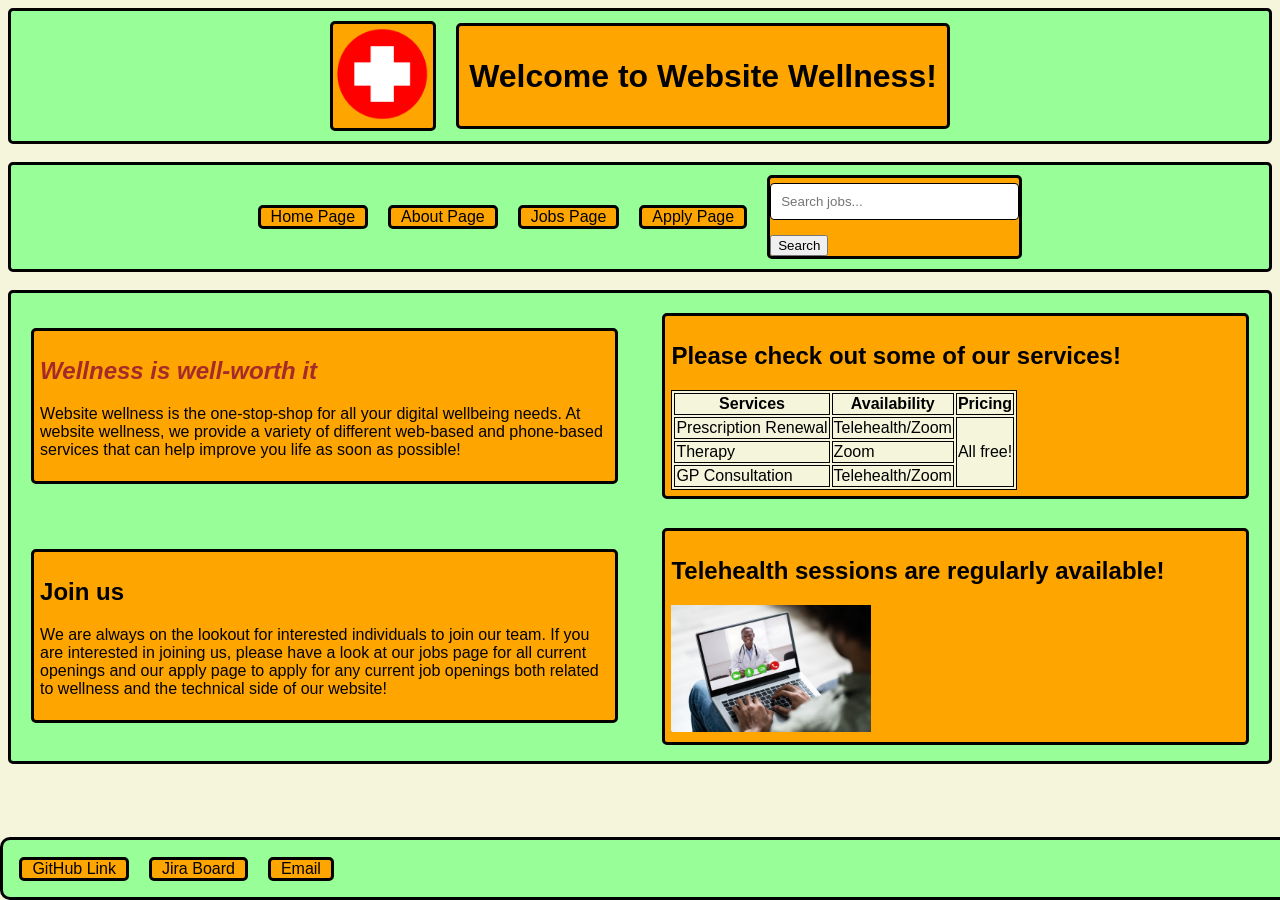
<file: index.html>
<!DOCTYPE html>
<html lang="en">
<head>
    <meta charset="UTF-8">
    <meta name="description" content="Home page for the website">
    <meta name="author" content="Lachie Colville">
    <meta name="viewport" content="width=device-width, initial-scale=1.0">
    
    <link rel="stylesheet" href="styles\style.css">
    <link rel="icon" href="styles/cross.png">

    <title>Website Wellness Home</title>
</head>
<body>
<!--Header that contains the nav bar and regular headings-->
    <header>
        <div class="container center">
            <div><img src="styles/cross.png" alt="Our logo" id="logo"></div>
            <div>   
                <h1>
                    Welcome to Website Wellness! 
                </h1>
            </div> 
        </div>
        <br>

        <nav>
            <div class="navcontainer center">
                <div><a href="index.html"> Home Page</a></div>
                <div><a href="about.html"> About Page</a></div>
                <div><a href="jobs.html"> Jobs Page</a></div>
                <div><a href="apply.html"> Apply Page</a></div>
                <div><form><input type="text" aria-label="Search the site" placeholder="Search jobs..."><button>Search</button></form></div>
            </div>
        </nav>
    </header>
    <br>
<!-- Main content, structured as a grid -->
    <main class="bgimage grid">
        <section>
            <h2 style="color:brown; font-style: italic">Wellness is well-worth it</h2>
            <p>Website wellness is the one-stop-shop for all your digital wellbeing needs. At website wellness, we provide a variety of different web-based and phone-based services that can help improve you life as soon as possible!</p>
        </section>
        <section>
            <h2>Please check out some of our services!</h2>
            <table>
                <tr>
                    <th>Services</th>
                    <th>Availability</th>
                    <th>Pricing</th>
                </tr>
                <tr>
                    <td>Prescription Renewal</td>
                    <td>Telehealth/Zoom</td>
                    <td rowspan="3">All free!</td>
                </tr>
                <tr>
                    <td>Therapy</td>
                    <td>Zoom</td>
                </tr>
                <tr>
                    <td>GP Consultation</td>
                    <td>Telehealth/Zoom</td>
                </tr>
            </table>
        </section>
        <section>
            <h2>Join us</h2>
            <p>We are always on the lookout for interested individuals to join our team. If you are interested in joining us, please have a look at our <a href="jobs.html" class="nogap">jobs page</a> for all current openings and our <a href="apply.html" class="nogap">apply page</a> to apply for any current job openings both related to wellness and the technical side of our website!</p>
        </section>
        <section>
            <h2>Telehealth sessions are regularly available!</h2>
            <img src="styles/telehealth.jpeg" alt="A photo of a telehealth appointment">
        </section>    
    </main>
    
<!--Footer housing all relevnant information-->
    <footer>
        <div class="footercontainer">
            <div><a href="https://github.com/106278803/WebTech_A1" target="_blank">GitHub Link</a></div>
            <div><a href="https://webtechthree.atlassian.net/jira/software/projects/WTA/summary?atlOrigin=eyJpIjoiMjNmNjIyY2NjZDc1NDRlZDhhMTFiNjBiYzk4MWRmNGYiLCJwIjoiaiJ9" target="_blank">Jira Board</a></div>
            <div><a href="mailto:106278803@student.swin.edu.au">Email</a></div>
        </div>
    </footer>
    
</body>
</html>
</file>
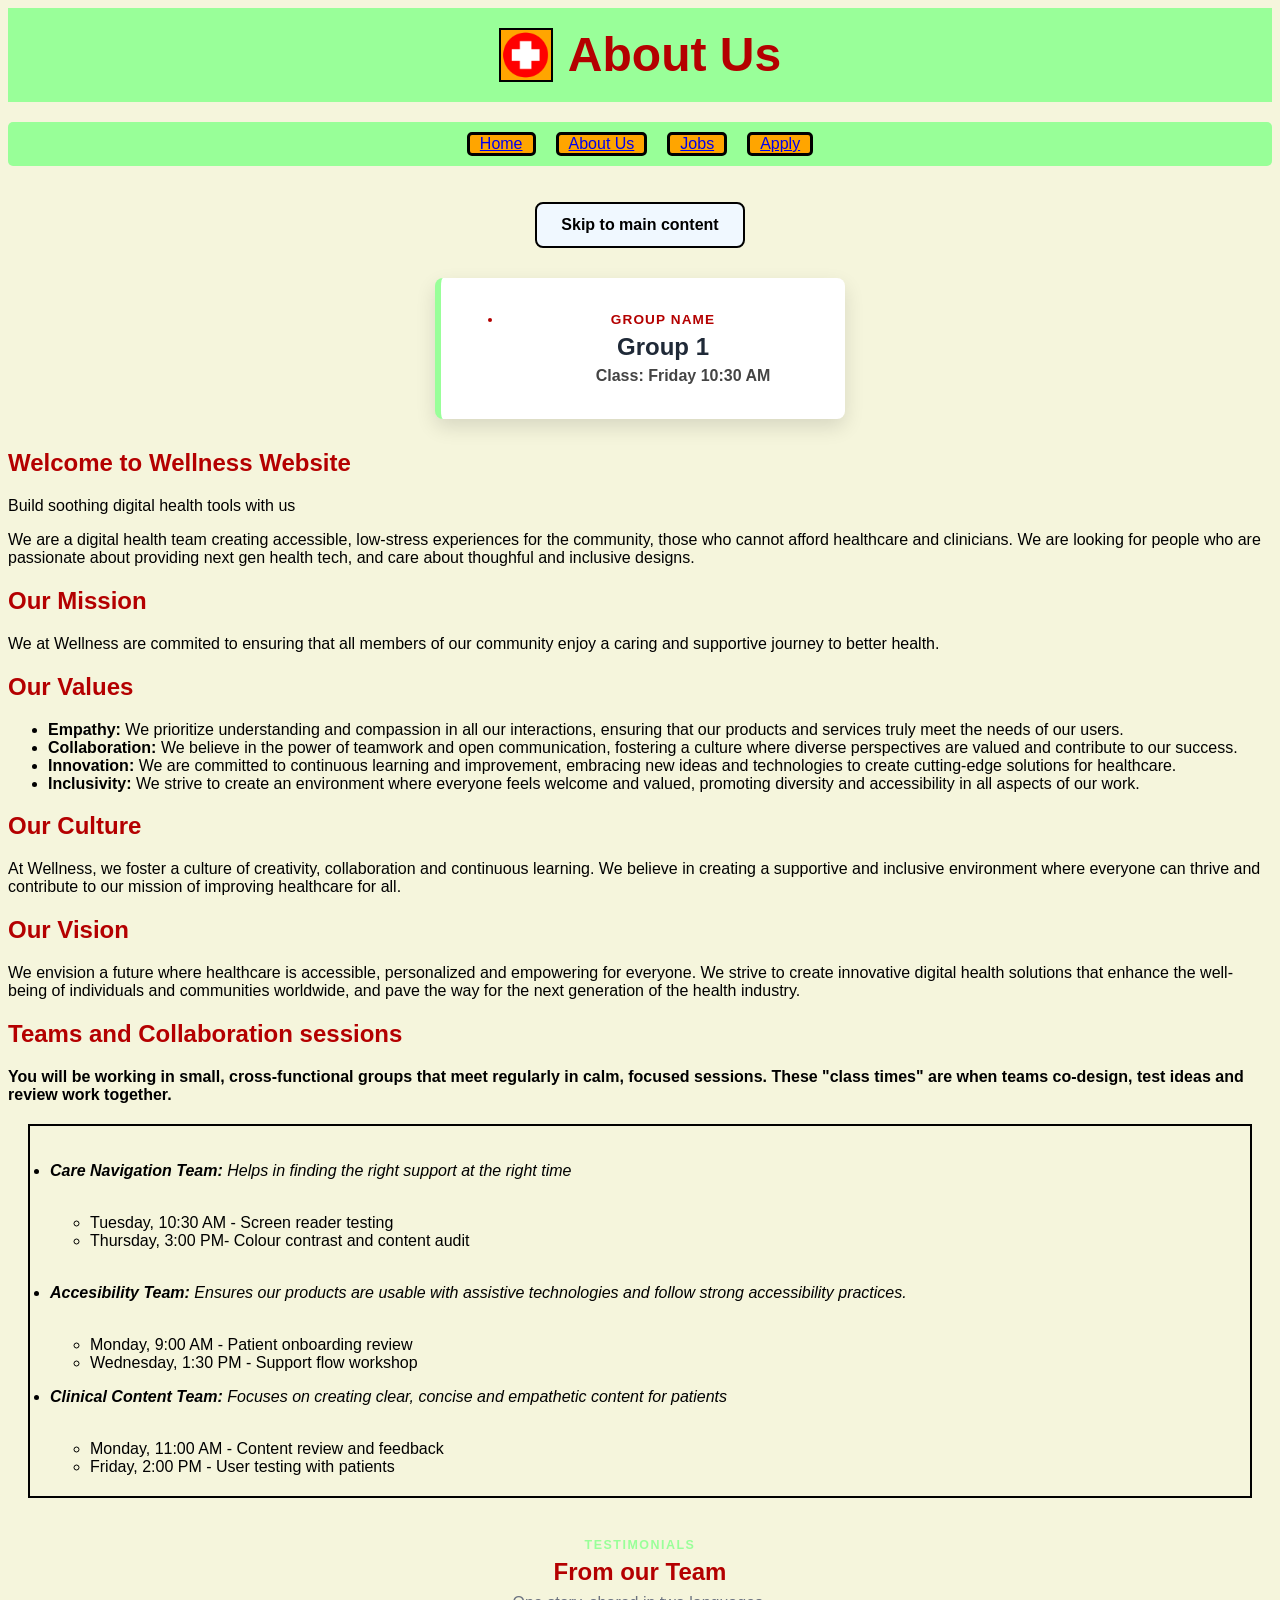
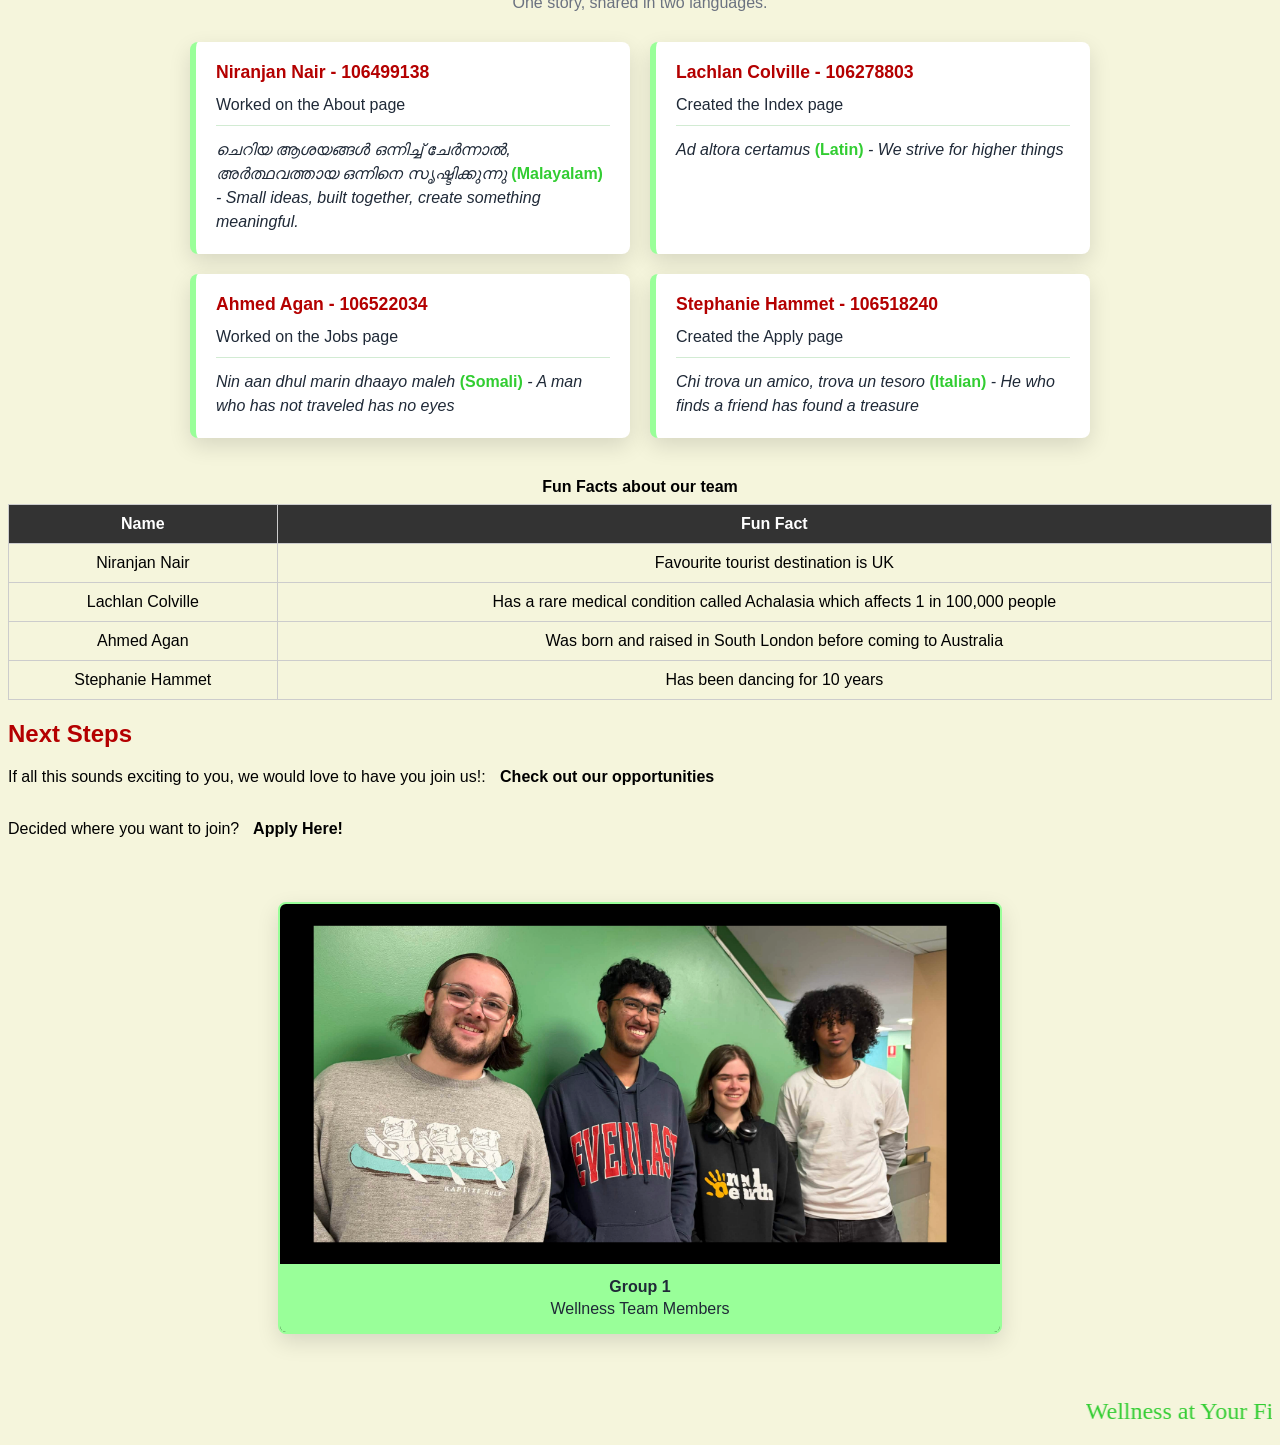
<file: about.html>
<!DOCTYPE html>
<html lang="en">
    <head>
    <link rel="stylesheet" href="styles/about.css">
        <meta charset="UTF-8">
        <meta name="description" content="About us">
        <meta name="keywords" content="healthcare, digital, technology">
        <meta name="author" content="Niranjan Nair">
        <title> About us</title>
    <body>
            <div class="title-bar">
                <div class="logo-box">
                    <a 
                        href="index.html"
                        target="_blank"
                        title="homepage"
                        hreflang="en">
                        
                        <img src="images/cross.png"
                        alt="Wellness Logo" 
                        class="logo"
                        title="Wellness Logo"
                        loading="lazy">

                    </a>
                    
                
                </div>
                
                <h1>About Us</h1>
                
                
            </div>
            <div class="navcontainer center">
                    <div><a href="index.html">Home</a></div>
                    <div><a href="about.html">About Us</a></div>
                    <div><a href="jobs.html">Jobs</a></div>
                    <div><a href="apply.html">Apply</a></div>
                </div>
            <br><br>
            <div class="button-wrap">
                <button
                class="skip-link"
                type="button"
                onclick="document.getElementById('main').focus();"
             >
                Skip to main content
                </button>
            </div>
            

            <header>
                <div class = group-info>
                    <ul>
                    <li class = group-label>Group Name</li>
                    <h3>Group 1</h3>
                    <ul class = group-time>
                        Class: Friday 10:30 AM
                    </ul>
                </ul>
                </div>
                
                <div class="hero">
                    <span class="badge"><h2>Welcome to Wellness Website</h2> </span>
                    <p>Build soothing digital health tools with us</p>
                    <p id="lede">
                            We are a digital health team creating accessible, low-stress experiences for
                            the community, those who cannot afford healthcare and clinicians. We are looking for
                            people who are passionate about providing next gen health tech, and care about 
                            thoughful and inclusive designs.
                    </p>
                </div>
            </header>
            
            <main id="main" tabindex="-1">
                <section aria-labelledby="mission">
                    <h2 id = "mission">Our Mission</h2>
                    <p>
                        We at Wellness are commited to ensuring that all members of our community enjoy a caring and supportive journey to
                        better health.
                    </p>
                </section>
                <section aria-labelledby="values">
                    <h2 id = "values">Our Values</h2>
                    <ul class="values-list">
                        <li><strong>Empathy:</strong> We prioritize understanding and compassion in all our interactions, ensuring that our products and services truly meet the needs of our users.</li>
                        <li><strong>Collaboration:</strong> We believe in the power of teamwork and open communication, fostering a culture where diverse perspectives are valued and contribute to our success.</li>
                        <li><strong>Innovation:</strong> We are committed to continuous learning and improvement, embracing new ideas and technologies to create cutting-edge solutions for healthcare.</li>
                        <li><strong>Inclusivity:</strong> We strive to create an environment where everyone feels welcome and valued, promoting diversity and accessibility in all aspects of our work.</li>
                    </ul>
                </section>
                <section aria-labelledby="culture">
                    <h2 id = "culture">Our Culture</h2>
                    <p>
                        At Wellness, we foster a culture of creativity, collaboration and continuous learning. We believe in creating a supportive and inclusive environment where everyone can thrive and contribute to our mission of improving healthcare for all.
                    </p>
                </section>
                <section aria-labelledby="Vision">
                    <h2 id = "vision">Our Vision</h2>
                    <p>
                        We envision a future where healthcare is accessible, personalized and empowering for everyone. We strive to create innovative digital health solutions that enhance the well-being of individuals and communities worldwide, and pave the way for the next generation of the health industry.
                    </p>



                <section aria-labelledby="teams">
                    <h2 id = "teams">Teams and Collaboration sessions</h2>
                    <p id = "info-team">
                        You will be working in small, cross-functional groups that meet regularly in calm, focused sessions. These
                        "class times" are when teams co-design, test ideas and review work together.
                    </p>
                    <ul class="team-list">
                        <li>
                            <p class="type"><strong>Care Navigation Team:</strong>  Helps in finding the right support at the right time </p>
                            <br>
                            <ul class="class-times">
                                <li>Tuesday, 10:30 AM - Screen reader testing</li>
                                <li>Thursday, 3:00 PM- Colour contrast and content audit</li>
                            </ul>
                            <br>
                        </li>
                        <li>
                            <p class = "type"><strong>Accesibility Team:</strong> Ensures our products are usable with assistive technologies and follow strong accessibility practices.</p>
                            <br>
                            <ul class = "class-times">
                                <li>Monday, 9:00 AM - Patient onboarding review</li>
                                <li>Wednesday, 1:30 PM - Support flow workshop </li>
                            </ul>
                            <li>
                                <p class = "type"><strong>Clinical Content Team:</strong> Focuses on creating clear, concise and empathetic content for patients</p>
                                <br>
                                <ul class = "class-times">
                                    <li>Monday, 11:00 AM - Content review and feedback</li>
                                    <li>Friday, 2:00 PM - User testing with patients</li>
                                </ul>

                            </li>
                        </li>
                    </ul>
                </section>

                <section class="testimonial-section" aria-labelledby="contributors">
                <div class="section-head">
                    <p class="eyebrow">Testimonials</p>
                    <h2 id="contributors">From our Team</h2>
                    <p class="subtext">One story, shared in two languages.</p>
                </div>
            <dl class="members-list">
                <div class="member-card">
                    <dt><strong class="member-name">Niranjan Nair - 106499138</strong></dt>
                    <dd>Worked on the About page</dd>
                    <dd class="member-quote">ചെറിയ ആശയങ്ങൾ ഒന്നിച്ച് ചേർന്നാൽ, അർത്ഥവത്തായ ഒന്നിനെ സൃഷ്ടിക്കുന്നു <span>(Malayalam)</span> - Small ideas, built together, create something meaningful.</dd>
                </div>

                <div class="member-card">
                    <dt><strong class="member-name">Lachlan Colville - 106278803</strong></dt>
                    <dd>Created the Index page</dd>
                    <dd class="member-quote">Ad altora certamus <span>(Latin)</span> - We strive for higher things</dd>
                </div>

                <div class="member-card">
                    <dt><strong class="member-name">Ahmed Agan - 106522034</strong></dt>
                    <dd>Worked on the Jobs page</dd>
                    <dd class="member-quote">Nin aan dhul marin dhaayo maleh <span>(Somali)</span> - A man who has not traveled has no eyes</dd>
                </div>

                <div class="member-card">
                    <dt><strong class="member-name">Stephanie Hammet - 106518240</strong></dt>
                    <dd>Created the Apply page</dd>
                    <dd class="member-quote">Chi trova un amico, trova un tesoro <span>(Italian)</span> - He who finds a friend has found a treasure</dd>
                </div>
            </dl>


                    
                </section>
                <section class="fun-facts">
                <table>
                    <caption>Fun Facts about our team</caption>

                    <tr>
                        <th>Name</th>
                        <th>Fun Fact</th>
                    </tr>
                    <tr>
                        <td>Niranjan Nair</td>
                        <td>Favourite tourist destination is UK</td>
                    </tr>
                    <tr>
                        <td>Lachlan Colville</td>
                        <td>Has a rare medical condition called Achalasia which affects 1 in 100,000 people</td>
                    </tr>
                    <tr>
                        <td>Ahmed Agan</td>
                        <td>Was born and raised in South London before coming to Australia</td>
                    </tr>
                    <tr>
                        <td>Stephanie Hammet</td>
                        <td>Has been dancing for 10 years</td>
                    </tr>
                </table>
            </section>
            </main>
           
            <section aria-labelledby="next-steps">
                <h2 id="next-steps">Next Steps</h2>
                <p>
                    If all this sounds exciting to you, we would love to have you join us!: <a href="jobs.html" class="next-step">Check out our opportunities</a>
                </p>
                <p>
                    
                    <br>
                    Decided where you want to join?<a href="apply.html" class="next-step"> Apply Here!</a>
                </p>
            </section>
            

        
            </section>
            <section class="group-section">
                <figure class="group-card">
                    <img src="images/group1.png" alt="team photo">
                    <figcaption>
                        <strong>Group 1</strong>
                        <span>Wellness Team Members</span>
                    </figcaption>
                </figure>
            </section>
            


                <section aria-labelledby="closing">
                <p>
                    <marquee id="closing-marquee" behavior="scroll" direction="left" scrollamount="10">
                        <span>Wellness at Your Fingertips</span>
                        <br>
                    </marquee>
                </p>

             </section>
        </body>
        
    </head>
</html>
</file>
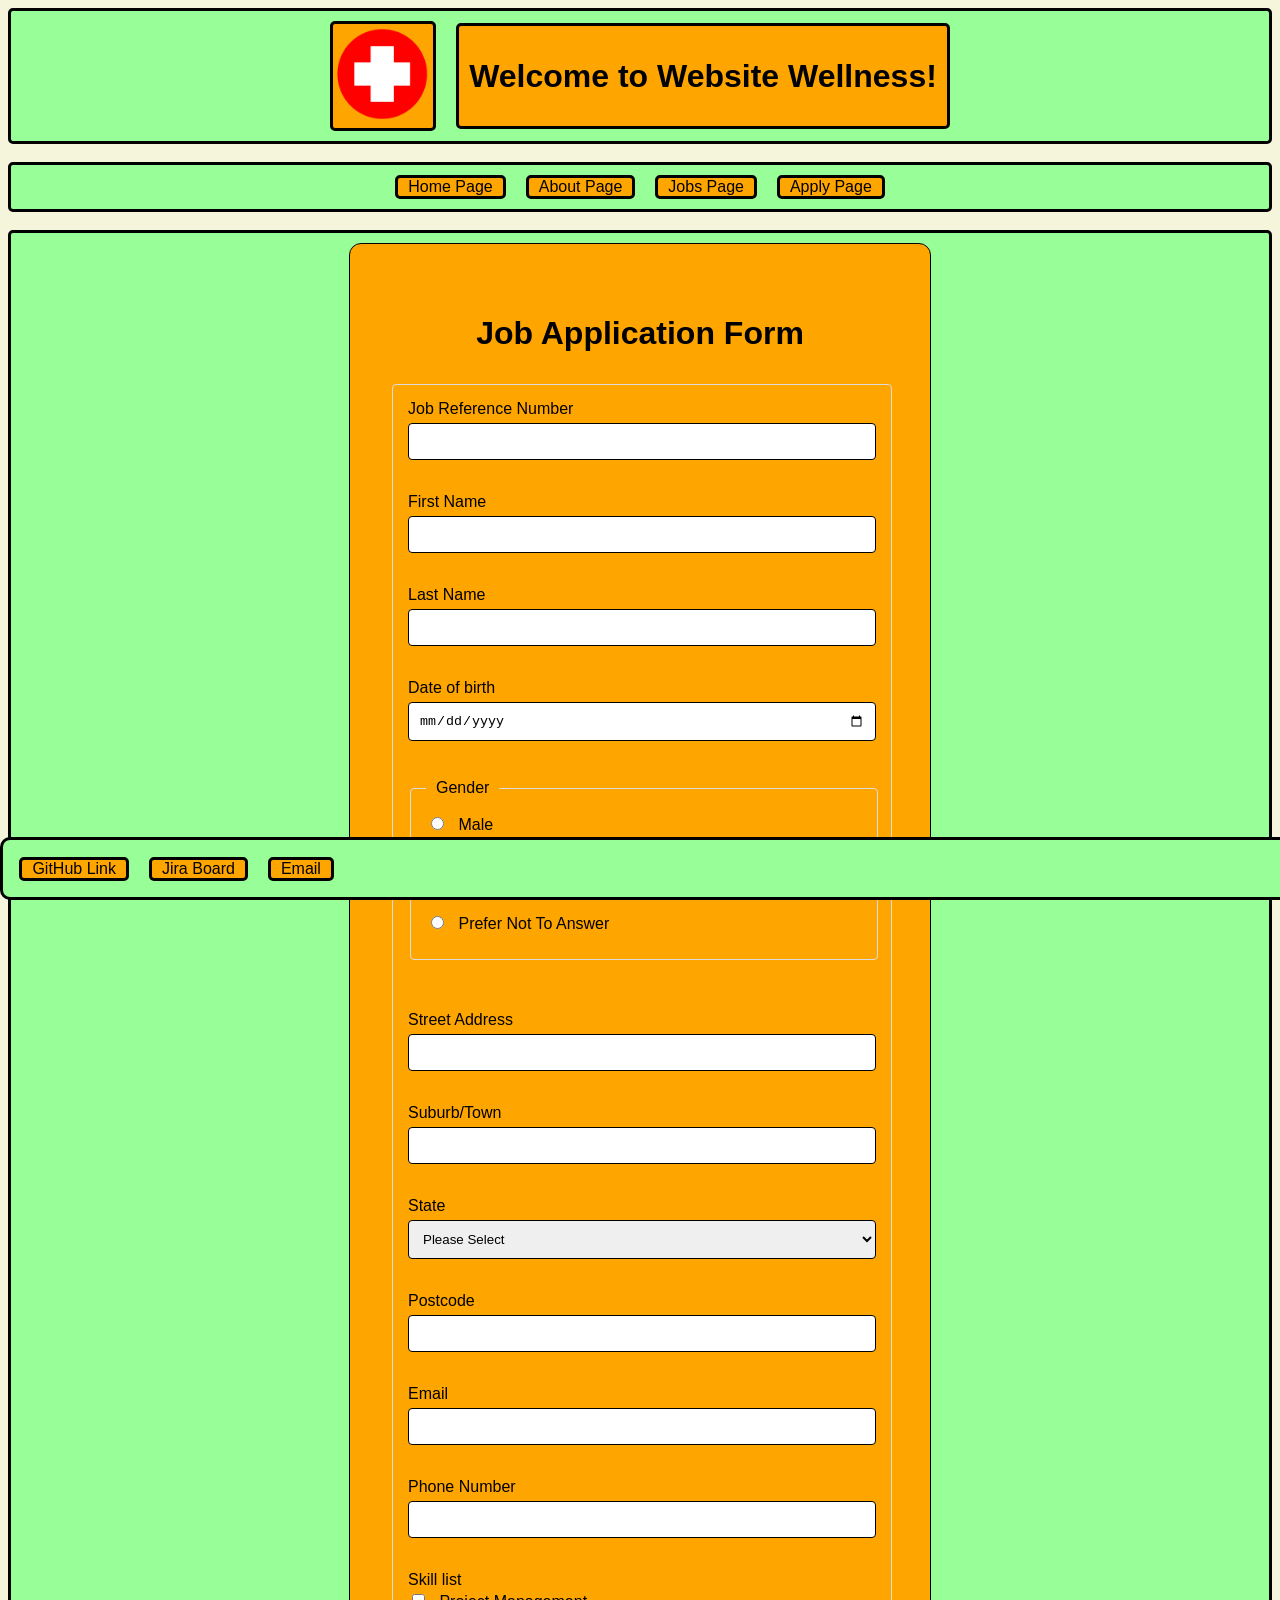
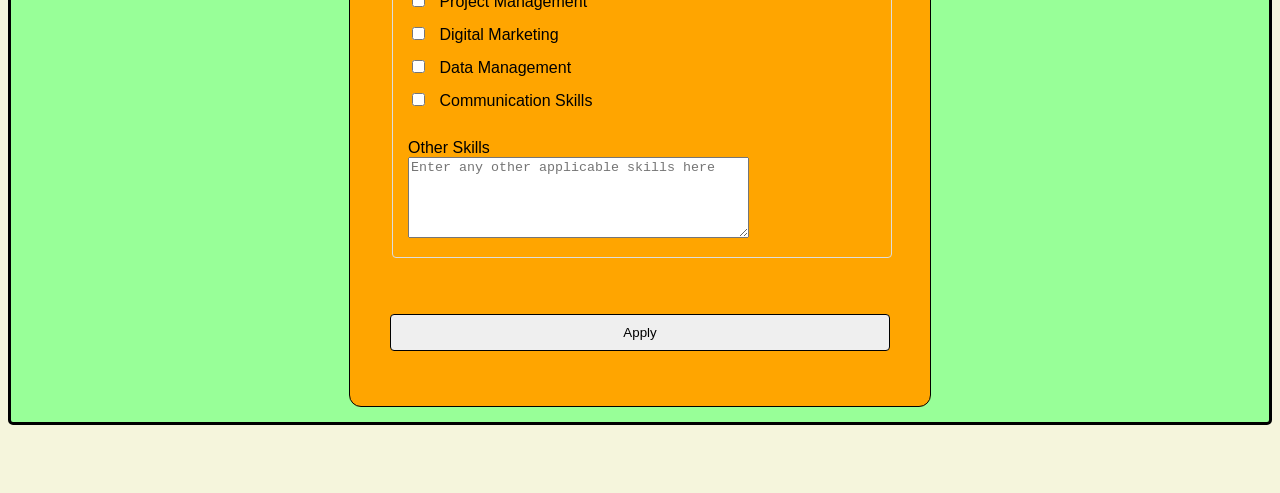
<file: apply.html>
<!DOCTYPE html>
<html lang="en">
<head>
    <meta charset="UTF-8">
    <meta name="description" content="Jobapplicationform">
    <meta name="keywords" content="">
    <meta name="author" content="SH">

    <link href="styles/style.css" rel="stylesheet">
    <link rel="icon" href="styles/cross.png">
    
    <title>Job Application Form</title>
</head>
<body>
<header>
        <div class="container center">
            <div><img src="styles/cross.png" alt="Our logo" id="logo"></div>
            <div>   
                <h1>
                    Welcome to Website Wellness! 
                </h1>
            </div> 
        </div>
        <br>

        <nav>
            <div class="navcontainer center">
                <div><a href="index.html"> Home Page</a></div>
                <div><a href="about.html"> About Page</a></div>
                <div><a href="jobs.html"> Jobs Page</a></div>
                <div><a href="apply.html"> Apply Page</a></div>
            </div>
        </nav>
    </header><br>
<main class="center">
<div class="form-container">
   <h1>Job Application Form</h1> 
   <form action="https://mercury.swin.edu.au/it000000/formtest.php" method="post">
    <fieldset>        
        <label for="JobReferenceNumber">Job Reference Number</label><br>
        <input type="text" id="JobReferenceNumber" name="JobReferenceNumber"
        pattern="[a-zA-Z0-9]{5}" required> 
        <br><br>

        <label for="FirstName">First Name</label><br>
        <input type="text" id="FirstName" name="FirstName"
        pattern="[A-Za-z\s]{1,20}" required> 
        <br><br>

        <label for="LastName">Last Name</label><br>
        <input type="text" id="LastName" name="LastName" 
        pattern="[A-Za-z\s]{1,20}" required>
        <br><br>

        <label for="date">Date of birth</label><br>
        <input type="date" name="date" id="date" required>
        <br><br>

        <fieldset>
            <legend>Gender</legend>
        <input type="radio" id="Male" name="Gender" value="Male">
        <label for="Male">Male</label>
        
        <br>
        <input type="radio" id="Female" name="Gender" value="Female">
        <label for="Female">Female</label>
        <br>

        <input type="radio" id="Other" name="Gender" value="Other">
        <label for="Other">Other</label>
        <br>

        <input type="radio" id="PreferNotToAnswer" name="gender" value="PreferNotToAnswer">
        <label for="PreferNotToAnswer">Prefer Not To Answer</label>            
        </fieldset>

        <br><br>

        <label for="StreetAddress">Street Address</label><br>
        <input type="text" id="StreetAddress" name="StreetAddress" 
        pattern="[A-Za-z\s\-]{1,40}" required>
        <br><br>

        <label for="Suburb/Town">Suburb/Town</label><br>
        <input type="text" id="Suburb/Town" name="Suburb/Town" 
        pattern="[A-Za-z\s\-]{1,40}" required>
        <br><br>

        <label for="State">State</label><br>
        <select id="State" name="State">
            <option value="Select any one"> Please Select</option>
            <option value="VIC">VIC</option>
            <option value="NSW">NSW</option>
            <option value="QLD">QLD</option>
            <option value="NT">NT</option>
            <option value="WA">WA</option>
            <option value="SA">SA</option>
            <option value="TAS">TAS</option>
            <option value="ACT">ACT</option>
        </select>
        <br><br>

        <label for="Postcode">Postcode</label><br>
        <input type="text" id="Postcode" name="Postcode"
        pattern="\d{4}" required>
        <br><br>

        <label for="email">Email</label><br>
        <input type="email" id="email" name="email" required>
        <br><br>

        <label for="PhoneNumber">Phone Number</label><br>
        <input type="text" id="PhoneNumber" name="PhoneNumber"
        pattern="\d{8,12}" required>
        <br><br>

        <label for="Skills">Skill list</label><br>
        <input type="checkbox" name="Project Management"> Project Management <br>
        <input type="checkbox" name="Digital Marketing"> Digital Marketing <br>
        <input type="checkbox" name="Data Management"> Data Management <br>
        <input type="checkbox" name="Communication Skills"> Communication Skills
        <br><br>

        <label for="Skills">Other Skills</label><br>
        <textarea name="Skills" id="Skills" rows="5" cols="40"
            placeholder="Enter any other applicable skills here"></textarea>
    </fieldset>
     <br><br>
     <input type="submit" value="Apply">
   </form>
</div>
</main>
<footer>
        <div class="footercontainer">
            <div><a href="https://github.com/106278803/WebTech_A1" target="_blank">GitHub Link</a></div>
            <div><a href="https://webtechthree.atlassian.net/jira/software/projects/WTA/summary?atlOrigin=eyJpIjoiMjNmNjIyY2NjZDc1NDRlZDhhMTFiNjBiYzk4MWRmNGYiLCJwIjoiaiJ9" target="_blank">Jira Board</a></div>
            <div><a href="mailto:106278803@student.swin.edu.au">Email</a></div>
        </div>
    </footer>
</body>
</file>
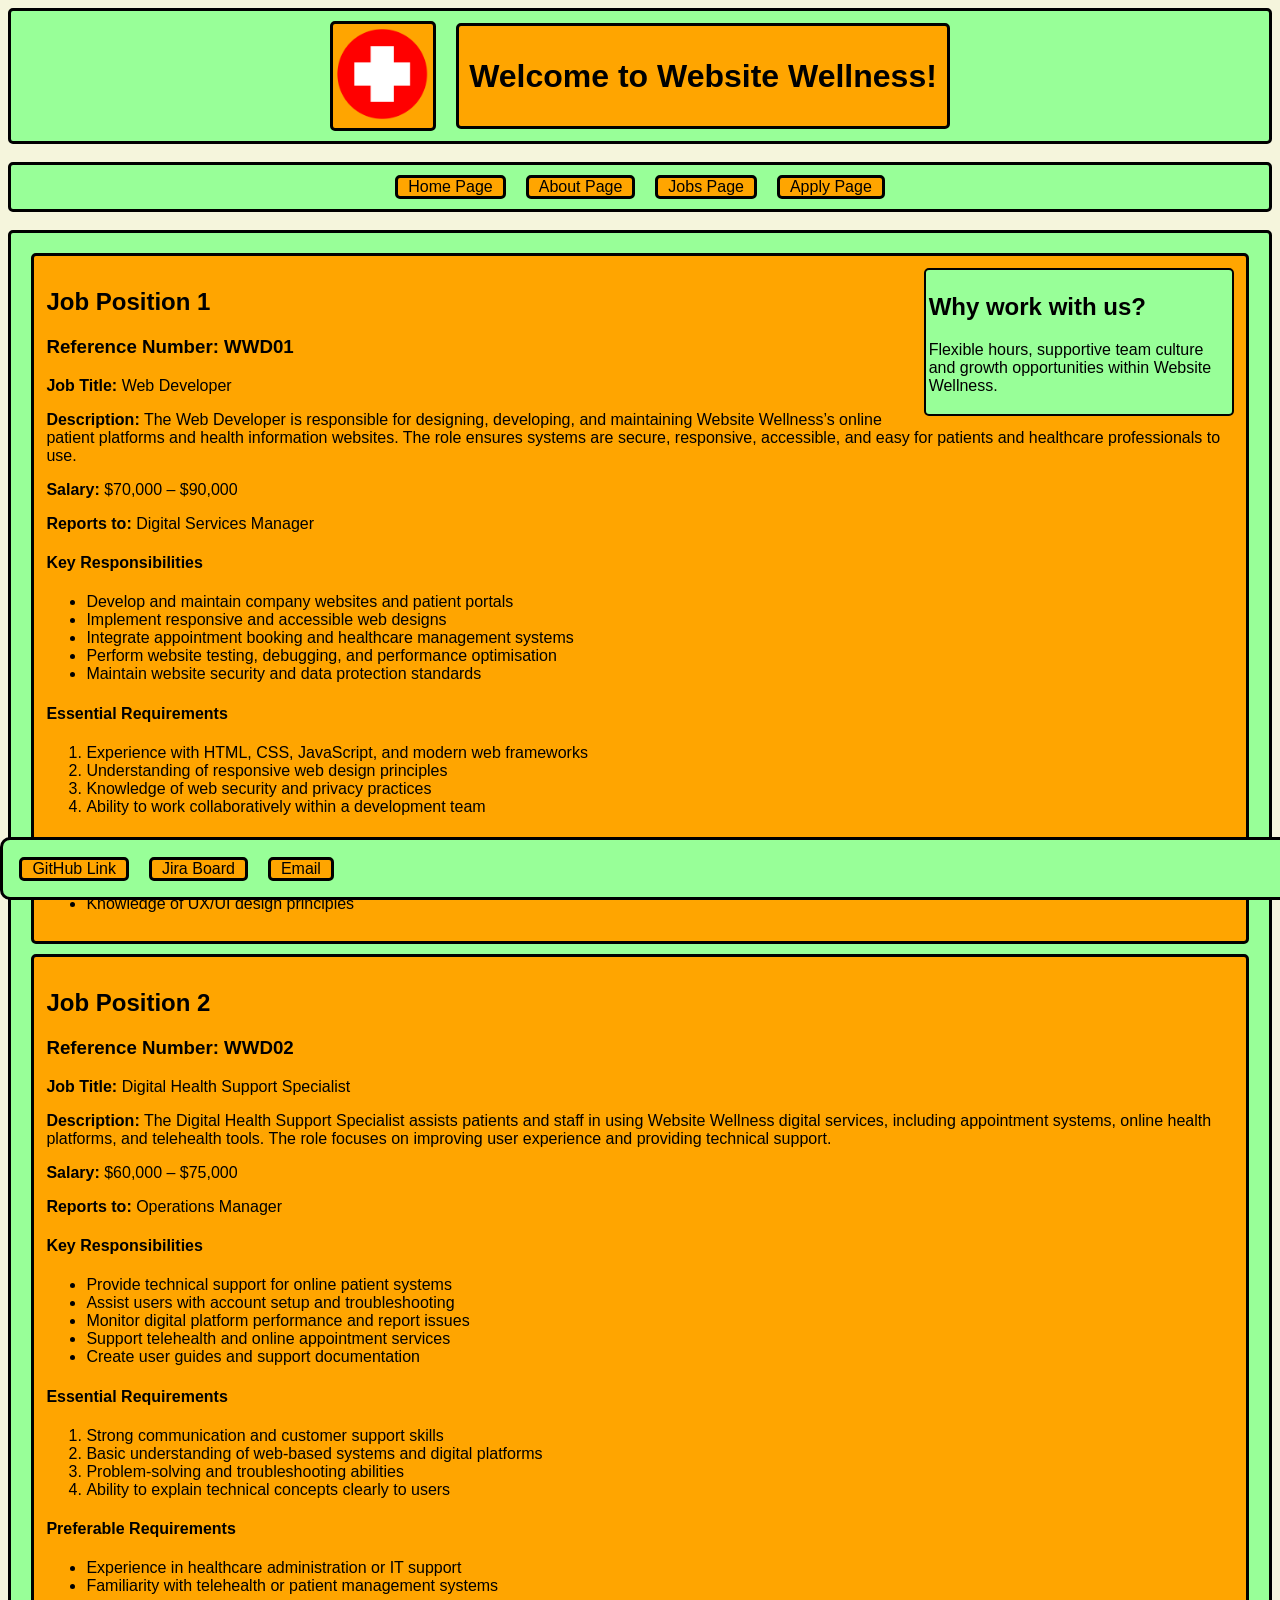
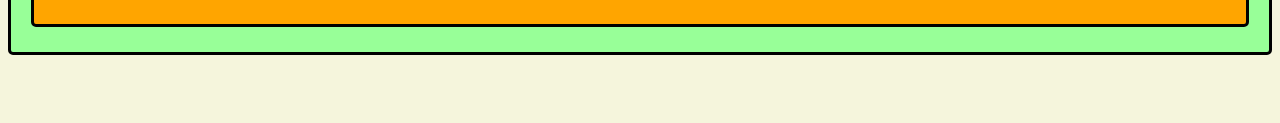
<file: jobs.html>
<!DOCTYPE html>
    <html lang="en">
    <head>
    <meta charset="UTF-8">
    <meta name="description" content="Job vacancies for Website Wellness">
    <meta name="author" content="Ahmed Agan">
    <meta name="viewport" content="width=device-width, initial-scale=1.0">

    <link rel="stylesheet" href="styles/style.css">
    <link rel="icon" href="styles/cross.png">
    
    <title>Jobs</title>

    </head>

    <body>

<header>
        <div class="container center">
            <div><img src="styles/cross.png" alt="Our logo" id="logo"></div>
            <div>   
                <h1>
                    Welcome to Website Wellness! 
                </h1>
            </div> 
        </div>
        <br>

        <nav>
            <div class="navcontainer center">
                <div><a href="index.html"> Home Page</a></div>
                <div><a href="about.html"> About Page</a></div>
                <div><a href="jobs.html"> Jobs Page</a></div>
                <div><a href="apply.html"> Apply Page</a></div>
            </div>
        </nav>
    </header><br>

    <main>

       <!-- aside part -->

    


    <section class="job">

    <!-- first job position -->
    <aside>
      <h2>Why work with us?</h2>
      <p>Flexible hours, supportive team culture and growth opportunities within Website Wellness.</p>
    </aside>
    <h2>Job Position 1</h2>
    <h3>Reference Number: WWD01</h3>

    <p><strong>Job Title:</strong> Web Developer</p>

    <p><strong>Description:</strong>
    The Web Developer is responsible for designing, developing, and maintaining Website Wellness’s online patient platforms and health information websites. The role ensures systems are secure, responsive, accessible, and easy for patients and healthcare professionals to use.
    </p>

    <p><strong>Salary:</strong> $70,000 – $90,000</p>
    <p><strong>Reports to:</strong> Digital Services Manager</p>

    <h4>Key Responsibilities</h4>
    <ul>
    <li>Develop and maintain company websites and patient portals</li>
    <li>Implement responsive and accessible web designs</li>
    <li>Integrate appointment booking and healthcare management systems</li>
    <li>Perform website testing, debugging, and performance optimisation</li>
    <li>Maintain website security and data protection standards</li>
    </ul>

    <h4>Essential Requirements</h4>
    <ol>
    <li>Experience with HTML, CSS, JavaScript, and modern web frameworks</li>
    <li>Understanding of responsive web design principles</li>
    <li>Knowledge of web security and privacy practices</li>
    <li>Ability to work collaboratively within a development team</li>
    </ol>

    <h4>Preferable Requirements</h4>
    <ul>
    <li>Experience working with healthcare or booking platforms</li>
    <li>Knowledge of UX/UI design principles</li>
    </ul>

    </section>

    <!-- second job -->

    <section class="job">

    <h2>Job Position 2</h2>
    <h3>Reference Number: WWD02</h3>

    <p><strong>Job Title:</strong> Digital Health Support Specialist</p>

    <p><strong>Description:</strong>
    The Digital Health Support Specialist assists patients and staff in using Website Wellness digital services, including appointment systems, online health platforms, and telehealth tools. The role focuses on improving user experience and providing technical support.
    </p>

    <p><strong>Salary:</strong> $60,000 – $75,000</p>
    <p><strong>Reports to:</strong> Operations Manager</p>

    <h4>Key Responsibilities</h4>
    <ul>
    <li>Provide technical support for online patient systems</li>
    <li>Assist users with account setup and troubleshooting</li>
    <li>Monitor digital platform performance and report issues</li>
    <li>Support telehealth and online appointment services</li>
    <li>Create user guides and support documentation</li>
    </ul>

    <h4>Essential Requirements</h4>
    <ol>
    <li>Strong communication and customer support skills</li>
    <li>Basic understanding of web-based systems and digital platforms</li>
    <li>Problem-solving and troubleshooting abilities</li>
    <li>Ability to explain technical concepts clearly to users</li>
    </ol>

    <h4>Preferable Requirements</h4>
    <ul>
    <li>Experience in healthcare administration or IT support</li>
    <li>Familiarity with telehealth or patient management systems</li>
    </ul>

    </section>

    </main>

  <!-- links -->

    <footer>
        <div class="footercontainer">
            <div><a href="https://github.com/106278803/WebTech_A1" target="_blank">GitHub Link</a></div>
            <div><a href="https://webtechthree.atlassian.net/jira/software/projects/WTA/summary?atlOrigin=eyJpIjoiMjNmNjIyY2NjZDc1NDRlZDhhMTFiNjBiYzk4MWRmNGYiLCJwIjoiaiJ9" target="_blank">Jira Board</a></div>
            <div><a href="mailto:106278803@student.swin.edu.au">Email</a></div>
        </div>
    </footer>

    </body>
    </html>
</file>
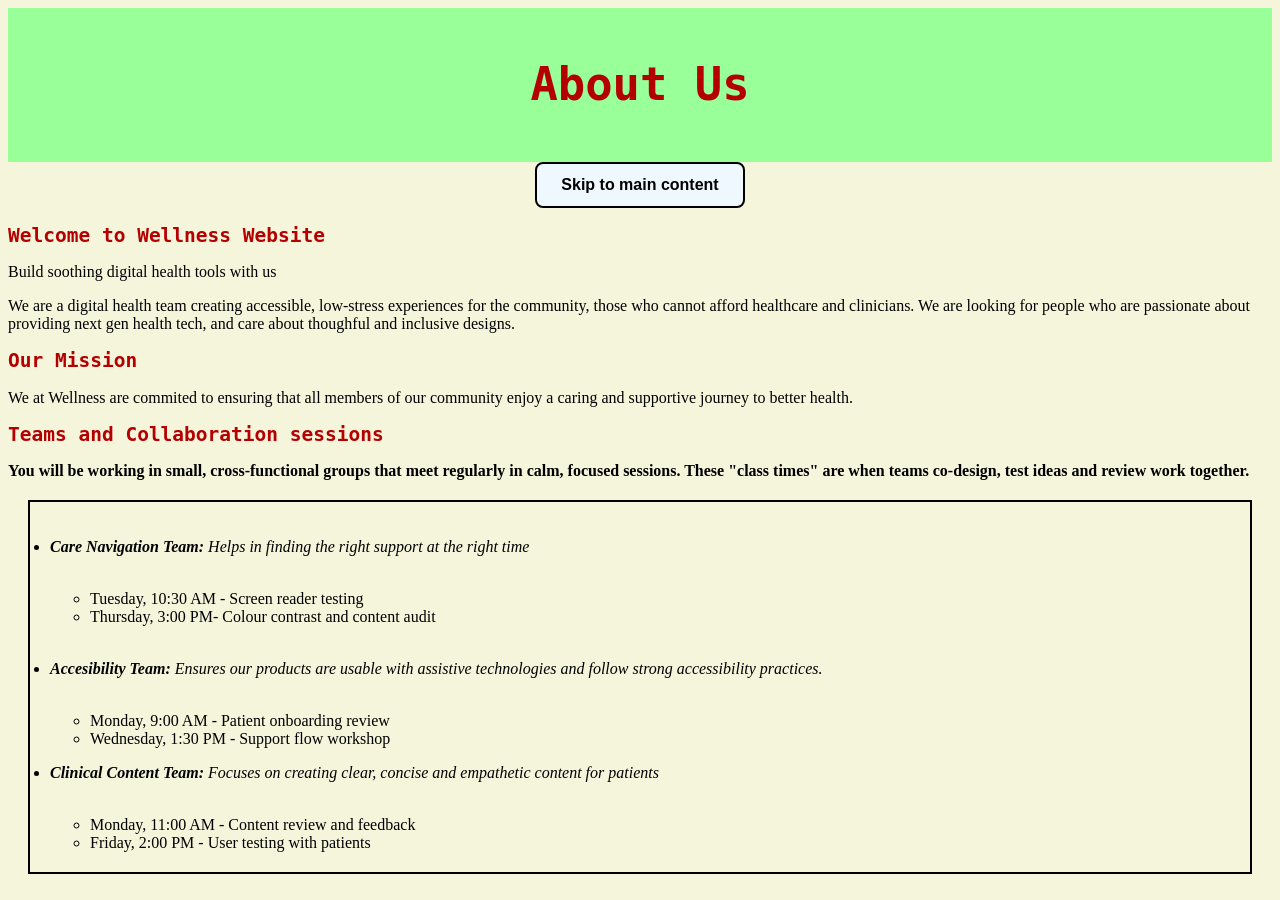
<file: Niranjan's Work/about.html>
<!DOCTYPE html>
<html lang="en">
    <head>
    <link rel="stylesheet" href="about.css">
        <meta charset="UTF-8">
        <meta name="description" content="About us">
        <meta name="keywords" content="healthcare, digital, technology">
        <meta name="author" content="Niranjan Nair">
        <title> About us</title>
        <body>
            <div class="title-bar">
                <h1>About Us</h1>
            </div>
            <div class="button-wrap">
                <button
                class="skip-link"
                type="button"
                onclick="document.getElementById('main').focus();"
             >
                Skip to main content
                </button>
            </div>
            

            <header>
                <div class="hero">
                    <span class="badge"><h2>Welcome to Wellness Website</h2> </span>
                    <p>Build soothing digital health tools with us</p>
                    <p class="lede">
                            We are a digital health team creating accessible, low-stress experiences for
                            the community, those who cannot afford healthcare and clinicians. We are looking for
                            people who are passionate about providing next gen health tech, and care about 
                            thoughful and inclusive designs.
                    </p>
                </div>
            </header>
            
            <main id="main" tabindex="-1">
                <section aria-labelledby="mission">
                    <h2 id = "mission">Our Mission</h2>
                    <p>
                        We at Wellness are commited to ensuring that all members of our community enjoy a caring and supportive journey to
                        better health.
                    </p>
                </section>



                <section aria-labelledby="teams">
                    <h2 id = "teams">Teams and Collaboration sessions</h2>
                    <p id = "info-team">
                        You will be working in small, cross-functional groups that meet regularly in calm, focused sessions. These
                        "class times" are when teams co-design, test ideas and review work together.
                    </p>
                    <ul class="team-list">
                        <li>
                            <p class="type"><strong>Care Navigation Team:</strong>  Helps in finding the right support at the right time </p>
                            <br>
                            <ul class="class-times">
                                <li>Tuesday, 10:30 AM - Screen reader testing</li>
                                <li>Thursday, 3:00 PM- Colour contrast and content audit</li>
                            </ul>
                            <br>
                        </li>
                        <li>
                            <p class = "type"><strong>Accesibility Team:</strong> Ensures our products are usable with assistive technologies and follow strong accessibility practices.</p>
                            <br>
                            <ul class = "class-times">
                                <li>Monday, 9:00 AM - Patient onboarding review</li>
                                <li>Wednesday, 1:30 PM - Support flow workshop </li>
                            </ul>
                            <li>
                                <p class = "type"><strong>Clinical Content Team:</strong> Focuses on creating clear, concise and empathetic content for patients</p>
                                <br>
                                <ul class = "class-times">
                                    <li>Monday, 11:00 AM - Content review and feedback</li>
                                    <li>Friday, 2:00 PM - User testing with patients</li>
                                </ul>

                            </li>
                        </li>
                    </ul>
                </section>

                <section aria-labelledby="contributers"></section>
            </main>
        </body>
        
    </head>
</html>
</file>
<file: styles/about.css>
:root {
    --card: rgba(255, 255, 255, 0.78);
    --text-main: #1f2937;
    --text-muted: #6b7280;
    --line-soft: rgba(76, 175, 80, 0.22);
    --accent: #99ff99;
    --accent-soft: #6ee7b7;
    --gold: #f4b400;
    --card-shadow: 0 10px 30px rgba(16, 24, 40, 0.08);
    --card-radius: 18px;
    --slide-height: 88px;
    --slide-duration: 16s;
}

body {
    font-family: Arial, Helvetica, sans-serif;
    background-color: beige;
    align-items: center;
}

h2 {
    color: #B40000;
}

a {
    padding: 10px;
}

table {
    width: 100%;
    border-collapse: collapse;
    margin-top: 10px;

}

caption {
    font-weight: bold;
    margin-bottom: 8px ;
}

th, td {
    border: 1px solid #ccc;
    padding: 10px;
    text-align: center;

}

th  {
    background: #333;
    color: white;
}



.title-bar {
    background-color: #99ff99;
    color: #B40000;
    padding: 20px;
    align-items: center;
    font-size: 1.75em;
    display: flex;
    justify-content: center;
    gap: 15px;
    margin-bottom: 20px;
}

.logo-box {
    width: 50px;
    height: 50px;
    border: 2px solid black;
    background-color: orange;
    display: flex;
    justify-content: center;
    align-items: center;
}

.logo {
    width: 50px;
    height: 50px;
    object-fit: contain;
    display: block;
}

.title-bar h1 {
    margin: 0;
    font-size: 48px;
    color: #B40000;
    line-height: 1;
}

.container {
    display: flex;
    background-color: #98ff98;
    border-color: black;
    border-style: solid;
    border-radius: 5px;
    align-items: center;
}

.container div {
    display: fill;
    background-color: orange;
    margin: 10px;
    border-color: black;
    border-style: solid;
    border-radius: 5px;
    align-items: center;
}

.navcontainer {
    width: 100%;
    display: flex;
    background-color: #98ff98;
    border-radius: 5px;
}

.center {
    display: flex;
    justify-content: center;
    align-items: center;
}

.navcontainer div {
    display: fill;
    background-color: orange;
    margin: 10px;
    border-color: black;
    border-style: solid;
    border-radius: 5px;
    align-items: center;
}

.team-list {
    border: 2px solid black;
    padding: 20px;
    margin: 20px;
}

.button-wrap {
    display: flex;
    justify-content: center;
}

.skip-link {
    padding: 0.75em 1.5em;
    font-size: 1rem;
    border-radius: 0.5em;
    border: 2px solid black;
    background-color: aliceblue;
    font-weight: bold;
}

.skip-link:hover {
    background: none;
    border: none;
    text-decoration: underline;
    color: purple;
}

.type {
    font-size: 1em;
    font-style: italic;
}

.next-step {
    background: none;
    text-decoration: none;
    color: black;
    font-weight: bold;
}

.next-step:hover {
    text-decoration: wavy underline;
    color: purple;
}

.Return {
    font-size: 1em;
    text-decoration: none;
    background: none;
    color: black;
}



.testimonial-section {
    max-width: 900px;
    margin: 40px auto;
}

.section-head {
    text-align: center;
    margin-bottom: 20px;
}

.eyebrow {
    margin: 0 0 6px;
    text-transform: uppercase;
    letter-spacing: 0.12em;
    font-size: 0.78rem;
    color: var(--accent);
    font-weight: 700;
}

.section-head h2 {
    margin: 0;
}

.subtext {
    margin: 8px 0 0;
    color: var(--text-muted);
}

.card-top {
    display: flex;
    justify-content: space-between;
    align-items: center;
    gap: 12px;
    margin-bottom: 14px;
}

.group-section {
    max-width: 900px;
    margin: 40px auto;
    padding: 24px;
    text-align: center;
}

.group-section h2 {
    margin-bottom: 24px;
    color: limegreen;
    font-size: 2rem;
}

.group-card{
    max-width: 720px;
    margin: 0 auto;
    background-color: black;
    border: 2px solid #99ff99;
    border-radius: 8px;
    overflow: hidden;
    box-shadow: 0 8px 22px rgba(0, 0, 0, 0.12 );
}

.group-card img {
    width: 100%;
    height: 360px;
    object-fit: cover;
    object-position: center;
    display: block;
}

.group-card figcaption {
    padding: 14px 18px;
    background-color: #99ff99;
    color: #1f2937;
    font-size: 1rem;
}

.group-card figcaption strong {
    display: block;
    font-size: 1rem;
}

.group-card figcaption span {
    display: block;
    margin-top: 4px;
}

.group-info {
    max-width: 360px;
    margin: 30px auto;
    padding: 18px 22px;
    text-align: center;
    background-color: white;
    border-left: 6px solid #99ff99;
    border-radius: 8px;
    box-shadow: 0 8px 20px rgba(0, 0, 0, 0.12);
}

.group-label {
    margin: 0;
    color: #B40000;
    font-size: 0.85rem;
    font-weight: bold;
    text-transform: uppercase;
    letter-spacing: 0.08em;
}

.group-info h3 {
    margin: 6px 0;
    font-size: 1.5rem;
    color: #1f2937;
}

.group-time {
    margin: 0;
    color: #444;
    font-size: 1rem;
    font-weight: bold;
    
}

.members-list {
    max-width: 900px;
    margin: 30px auto;
    padding: 0;
    display: grid;
    grid-template-columns: repeat(2, minmax(240px, 1fr));
    gap: 20px;
}

.member-card {
    background-color: white;
    border-left: 6px solid #99ff99;
    border-radius: 8px;
    padding: 20px;
    box-shadow: 0 8px 22px rgba(0, 0, 0, 0.12 );
}

.member-card dt {
    margin-bottom: 10px;
}

.member-card dd {
    margin: 8px 0 0;
    line-height: 1.5;
    color: #1f2937;
}

.member-name {
    display: block;
    color: #B40000;
    font-size: 1.1rem;
}

.member-quote {
    padding-top: 12px;
    border-top: 1px solid rgba(76, 175, 80, 0.25);
    font-style: italic;
}

.member-quote span {
    color: limegreen;
    font-weight: bold;
    font-style: normal;
}

.member-card:hover {
    transform: translateY(-4px);
    box-shadow: 0 12px 28px rgba(76, 175, 80, 0.25);
}



#closing-marquee {
    font-family: cursive;
    font-size: 1.5em;
    color: limegreen;
}

#info-team {
    font-weight: bold;
    font-size: medium;
}

@media(max-width: 700px) {
    .members-list {
        grid-template-columns: 1fr;
    }
}
</file>
<file: styles/style.css>
/* Styling for selectors */
body {
    font-family: Arial, Helvetica, sans-serif;
    background-color: beige;
    align-items: center;
    padding-bottom: 60px;
}

main {
    background-color: #98ff98;
    border-color: black;
    border-style: solid;
    border-radius: 5px;
    align-items: center;
    
    column-gap: 2%;
    padding-top: 10px;
    padding-bottom: 15px;
    padding-right: 10px;
    padding-left: 10px;
    row-gap: 2%;
}

footer {
    background-color: #98ff98;
    display: flex;
    border: 3px;
    border-style: solid;
    border-color: black;
    border-radius: 10px;
    position: fixed;
    left: 0;
    bottom: 0;
    width: 100%;
    text-align: left;
    padding: .5%;
}
aside {
    float: right;
    background-color: #98ff98;
    border: solid black 2px;
    border-radius: 5px;
    padding: 3px;
    max-width: 300px;
}

nav {
    background-color: #98ff98;
    border-color: black;
    border-style: solid;
    border-radius: 5px;
}

a {
    padding: 10px;
    text-decoration: none;
    color: black;
}
a:hover {
    color: beige;
}

h1 {
    padding: 10px;
}

table, th, td {
    border: solid black 1px ;
    background-color: beige;
}

section {
    display: fill;
    background-color: orange;
    padding: 1%;
    margin: 10px;
    border-color: black;
    border-style: solid;
    border-radius: 5px;
    align-items: center;
}

img {
    height: 100%;
    width: 200px;
}

/* ID's */

#bgimage {
    background-image: url(water.jpeg);
}


#logo {
    width: 100px;
    height: 100px;
}

/* Classes */
.nogap {
    padding: 0;
}

.center {
    display: flex;
    justify-content: center;
    align-items: center;
}

.container {
    display: flex;
    background-color: #98ff98;
    border-color: black;
    border-style: solid;
    border-radius: 5px;
    align-items: center;
}

.container div {
    display: fill;
    background-color: orange;
    margin: 10px;
    border-color: black;
    border-style: solid;
    border-radius: 5px;
    align-items: center;
}

.navcontainer {
    width: 100%;
    display: flex;
    background-color: #98ff98;
    border-radius: 5px;
}

.navcontainer div {
    display: fill;
    background-color: orange;
    margin: 10px;
    border-color: black;
    border-style: solid;
    border-radius: 5px;
    align-items: center;
}

.footercontainer {
    width: 100%;
    display: flex;
    background-color: #98ff98;
    border-radius: 5px;
    
}

.footercontainer div {
    display: fill;
    background-color: orange;
    margin: 10px;
    border-color: black;
    border-style: solid;
    border-radius: 5px;
    align-items: center;
}

.grid {
    display: grid;
    grid-template-columns: 49% 49%;
}

.center {
    justify-content: center;
}

.left {
    justify-content: left;
}

/*
filename: Stephanie Hammet
author: Stephanie Hammet
created: 16/04/2026
last modified: 19/04/2026
description: apply.html
*/
/* Form css below written by Stephanie */


fieldset {
    width: 40%;
}


/* 2. Style the white container */
.form-container {
  background-color: orange;
  padding: 40px;
  border-radius: 12px;
  border: solid black 1px;
  width: 100%;
  max-width: 500px;
  text-align: center;
}

form {
  text-align: left; /* Keeps labels aligned to the left */
}

input, select, fieldset {
  width: 100%;
  margin-top: 5px;
  margin-bottom: 15px;
  padding: 10px;
  border: 1px solid #ccc;
  border-radius: 4px;
  border-color: black;
  border-style: solid;
  box-sizing: border-box; /* Crucial: keeps padding from breaking width */
}

/* Style that Gender fieldset specifically */
fieldset {
  padding: 15px;
  border: 1px solid #ddd;
}

/* 1. Stop radio buttons from stretching to 100% width */
input[type="radio"] {
  width: auto;
  margin-right: 10px; /* Space between the dot and the word */
  cursor: pointer;
}

input[type="checkbox"] {
  width: auto;
  margin-right: 10px; /* Space between the dot and the word */
  cursor: pointer;
}

legend {
  padding: 0 10px;
}
</file>
<file: Niranjan's Work/about.css>
.title-bar {
    background-color: #99ff99;
    color: #B40000;
    padding: 20px;
    text-align: center;
    font-family: monospace;
    font-size: 1.75em;
}

html, body{
    background-color: beige;
}

h2{
    color: #B40000;
    font-family: monospace;
}

.team-list {
    border: 2px solid black;
    padding: 20px;
    margin: 20px;
}

.button-wrap {
  display: flex;
  justify-content: center; 
}

.skip-link {
    padding: 0.75em 1.5em;
    font-size: 1rem;
    border-radius: 0.5em;
    border: 2px solid black;
    background-color: aliceblue;
    font-weight: bold;
}

.skip-link:hover{
    background: none;
    border: none;
    text-decoration: underline;
    color:purple
}

.type {
    font-size: 1em;
    font-style: italic;
}

#info-team{
    font-weight: bold;
    font-size: medium;
}
</file>
